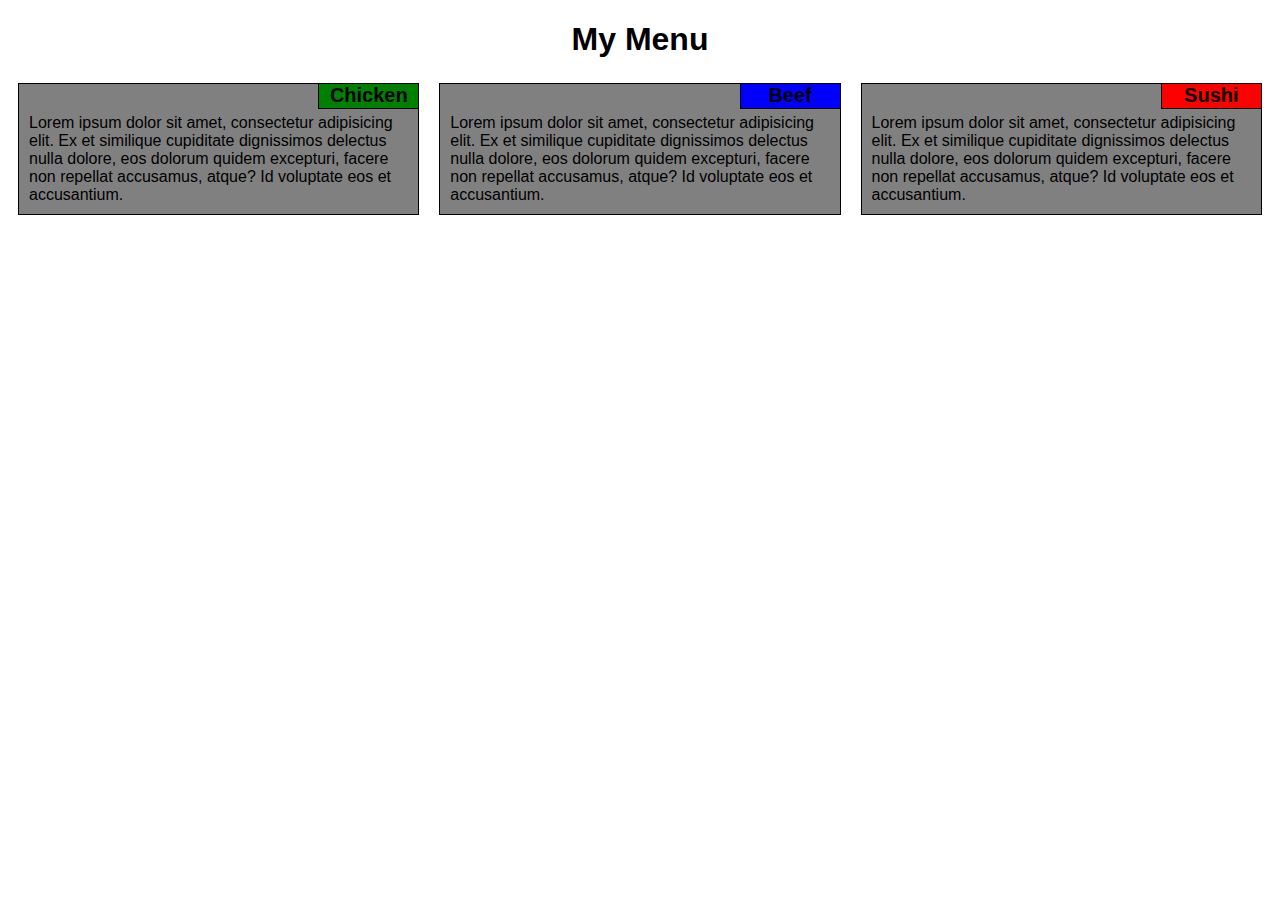
<file: mod2_solution/index.html>
<!DOCTYPE html>
<html>
<head>
<meta charset="utf-8">
<meta name="viewport" content="width=device-width, initial-scale=1">
<title>My Menu</title>
<link rel="stylesheet" href="css/style.css">
<body>

<h1>My Menu</h1>

<div class="row">

<div class="col-lg-4 col-md-6 col-sm-12">
<div class="section">
<p id = "head" class="heading1">Chicken</p>
<p class="content">Lorem ipsum dolor sit amet, consectetur adipisicing elit. Ex et similique cupiditate dignissimos delectus nulla dolore, eos dolorum quidem excepturi, facere non repellat accusamus, atque? Id voluptate eos et accusantium.</p>
</div>
</div>
 
<div class="col-lg-4 col-md-6 col-sm-12">
<div class="section">
<p id = "head" class="heading2">Beef</p>
<p class="content">Lorem ipsum dolor sit amet, consectetur adipisicing elit. Ex et similique cupiditate dignissimos delectus nulla dolore, eos dolorum quidem excepturi, facere non repellat accusamus, atque? Id voluptate eos et accusantium.</p>
</div>
</div>
  
<div class="col-lg-4 col-sm-12">
<div class="section">
<p id = "head" class="heading3">Sushi</p>
<p class="content">Lorem ipsum dolor sit amet, consectetur adipisicing elit. Ex et similique cupiditate dignissimos delectus nulla dolore, eos dolorum quidem excepturi, facere non repellat accusamus, atque? Id voluptate eos et accusantium.</p>
</div>
</div>

</div>

</body>
</html>
</file>
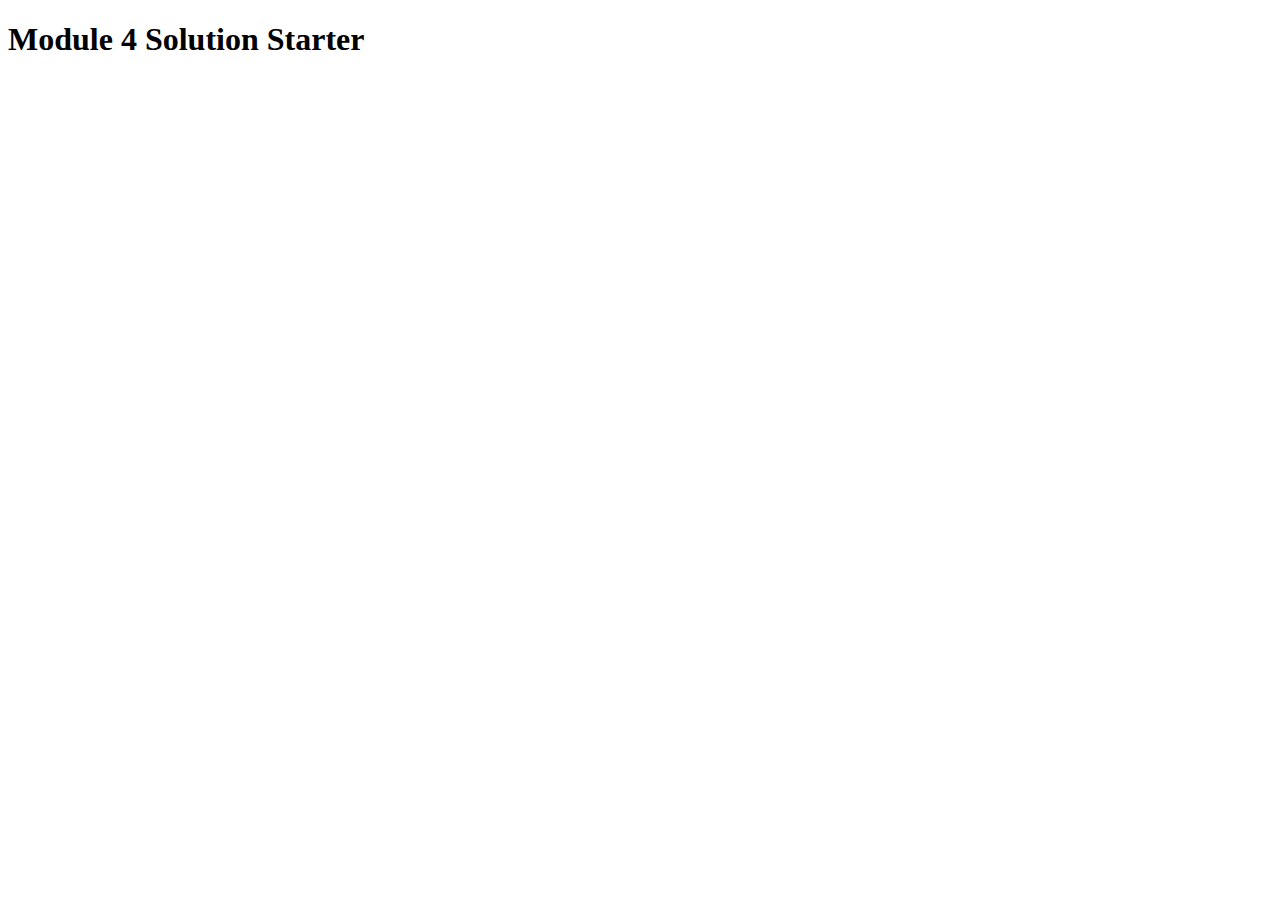
<file: mod4_solution/index.html>
<!DOCTYPE html>
<html>
<head>
  <meta charset="utf-8">
  <title>Module 4 Solution Starter</title>
  <script>
    var names = []; // DO NOT REMOVE
  </script>
  <script src="SpeakHello.js"></script>
  <script src="SpeakGoodBye.js"></script>
  <script src="script.js"></script>
</head>
<body>
  <h1>Module 4 Solution Starter</h1>
</body>
</html>
</file>
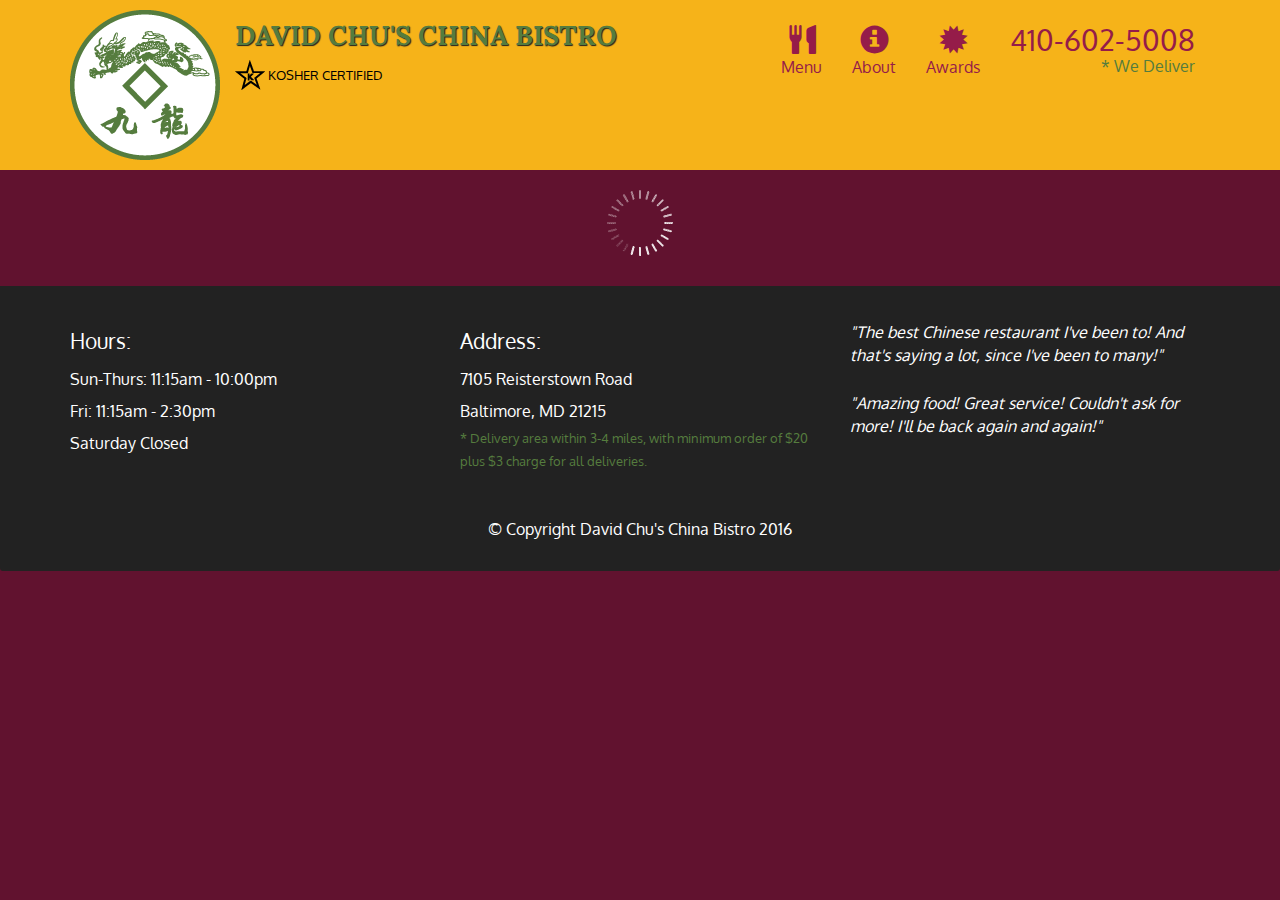
<file: mod5_solution/index.html>
<!doctype html>
<html lang="en">
  <head>
    <meta charset="utf-8">
    <meta http-equiv="X-UA-Compatible" content="IE=edge">
    <meta name="viewport" content="width=device-width, initial-scale=1">
    <title>David Chu's China Bistro</title>
    <link rel="stylesheet" href="css/bootstrap.min.css">
    <link rel="stylesheet" href="css/styles.css">
    <link href='https://fonts.googleapis.com/css?family=Oxygen:400,300,700' rel='stylesheet' type='text/css'>
    <link href='https://fonts.googleapis.com/css?family=Lora' rel='stylesheet' type='text/css'>
  </head>
<body>
  <header>
    <nav id="header-nav" class="navbar navbar-default">
      <div class="container">
        <div class="navbar-header">
          <a href="index.html" class="pull-left visible-md visible-lg">
            <div id="logo-img" alt="Logo image"></div>
          </a>

          <div class="navbar-brand">
            <a href="index.html"><h1>David Chu's China Bistro</h1></a>
            <p>
              <img src="images/star-k-logo.png" alt="Kosher certification">
              <span>Kosher Certified</span>
            </p>
          </div>

          <button id="navbarToggle" type="button" class="navbar-toggle collapsed" data-toggle="collapse" data-target="#collapsable-nav" aria-expanded="false">
            <span class="sr-only">Toggle navigation</span>
            <span class="icon-bar"></span>
            <span class="icon-bar"></span>
            <span class="icon-bar"></span>
          </button>
        </div>
        
        <div id="collapsable-nav" class="collapse navbar-collapse">
           <ul id="nav-list" class="nav navbar-nav navbar-right">
            <li id="navHomeButton" class="visible-xs active">
              <a href="index.html">
                <span class="glyphicon glyphicon-home"></span> Home</a>
            </li>
            <li id="navMenuButton">
              <a href="#" onclick="$dc.loadMenuCategories();">
                <span class="glyphicon glyphicon-cutlery"></span><br class="hidden-xs"> Menu</a>
            </li>
            <li>
              <a href="#">
                <span class="glyphicon glyphicon-info-sign"></span><br class="hidden-xs"> About</a>
            </li>
            <li>
              <a href="#">
                <span class="glyphicon glyphicon-certificate"></span><br class="hidden-xs"> Awards</a>
            </li>
            <li id="phone" class="hidden-xs">
              <a href="tel:410-602-5008">
                <span>410-602-5008</span></a><div>* We Deliver</div>
            </li>
          </ul><!-- #nav-list -->
        </div><!-- .collapse .navbar-collapse -->
      </div><!-- .container -->
    </nav><!-- #header-nav -->
  </header>

  <div id="call-btn" class="visible-xs">
    <a class="btn" href="tel:410-602-5008">
    <span class="glyphicon glyphicon-earphone"></span>
    410-602-5008
    </a>
  </div>
  <div id="xs-deliver" class="text-center visible-xs">* We Deliver</div>

  <div id="main-content" class="container"></div>

  <footer class="panel-footer">
    <div class="container">
      <div class="row">
        <section id="hours" class="col-sm-4">
          <span>Hours:</span><br>
          Sun-Thurs: 11:15am - 10:00pm<br>
          Fri: 11:15am - 2:30pm<br>
          Saturday Closed
          <hr class="visible-xs">
        </section>
        <section id="address" class="col-sm-4">
          <span>Address:</span><br>
          7105 Reisterstown Road<br>
          Baltimore, MD 21215
          <p>* Delivery area within 3-4 miles, with minimum order of $20 plus $3 charge for all deliveries.</p>
          <hr class="visible-xs">
        </section>
        <section id="testimonials" class="col-sm-4">
          <p>"The best Chinese restaurant I've been to! And that's saying a lot, since I've been to many!"</p>
          <p>"Amazing food! Great service! Couldn't ask for more! I'll be back again and again!"</p>
        </section>
      </div>
      <div class="text-center">&copy; Copyright David Chu's China Bistro 2016</div>
    </div>
  </footer>

  <!-- jQuery (Bootstrap JS plugins depend on it) -->
  <script src="js/jquery-2.1.4.min.js"></script>
  <script src="js/bootstrap.min.js"></script>
  <script src="js/ajax-utils.js"></script>
  <script src="js/script.js"></script>
</body>
</html>
</file>
<file: mod2_solution/css/style.css>
* {
  box-sizing: border-box;
  font-family: Helvetica;
}

h1 {
  margin-bottom: 15px;
  text-align: center;
}


.chicken {
  /*border: 1px solid black;*/
  position: absolute;
  /*font-size: 15px*/
  margin-top: 0;
  top: 0;
  right: 0;
  float:right;
  width: 100px;
  height: 20px;
  background-color: green;
}

#head {
  border-bottom: 1px solid black;
  border-left: 1px solid black;
  position: absolute;
  margin-top: 0;
  top: 0;
  right: 0;
  float:right;
  width: 100px;
  height: 25px;
  font-size: 20px;
  font-weight: bold;
  text-align: center;
}
.heading1 {
  background-color: green;
}

.heading2 {
  background-color: blue;
}

.heading3 {
  background-color: red;
}

/* Simple Responsive Framework. */
.row {
  width: 100%;
}

.col-lg-4,.col-md-6,.col-sm-12{
  /*position: relative;
  padding: 10px;
  margin: 10px;*/
  float: left;
}

.section {
  background-color: gray;
  position: relative;
  border: 1px solid black;
  padding: 10px;
  margin: 10px;
}

p{
  /*width: 90%;*/
  margin-left: auto;
  margin-right: auto;
  margin-bottom: auto;
}

.content {
  margin-top: 20px;
}


/********** Large devices only **********/
@media (min-width: 992px) {
  .col-lg-1, .col-lg-2, .col-lg-3, .col-lg-4, .col-lg-5, .col-lg-6, .col-lg-7, .col-lg-8, .col-lg-9, .col-lg-10, .col-lg-11, .col-lg-12 {
    /*float: left;*/
    /*border: 1px solid green;*/
    /*margin-right: 30px;*/
    /*margin-right: 30px;*/
    /*position: relative;*/
  }
  .col-lg-1 {
    width: 8.33%;
  }
  .col-lg-2 {
    width: 16.66%;
  }
  .col-lg-3 {
    width: 25%;
  }
  .col-lg-4 {
    width: 33.33%;
  }
  .col-lg-5 {
    width: 41.66%;
  }
  .col-lg-6 {
    width: 50%;
  }
  .col-lg-7 {
    width: 58.33%;
  }
  .col-lg-8 {
    width: 66.66%;
  }
  .col-lg-9 {
    width: 74.99%;
  }
  .col-lg-10 {
    width: 83.33%;
  }
  .col-lg-11 {
    width: 91.66%;
  }
  .col-lg-12 {
    width: 100%;
  }
}

/********** Medium devices only **********/
@media (min-width: 768px) and (max-width: 991px) {
  .col-md-1, .col-md-2, .col-md-3, .col-md-4, .col-md-5, .col-md-6, .col-md-7, .col-md-8, .col-md-9, .col-md-10, .col-md-11, .col-md-12 {
    /*float: left;*/
    /*border: 1px solid green;*/
    /*margin-right: 30px;*/
    /*border: 1px solid green;*/
  }
  .col-md-1 {
    width: 8.33%;
  }
  .col-md-2 {
    width: 16.66%;
  }
  .col-md-3 {
    width: 25%;
  }
  .col-md-4 {
    width: 33.33%;
  }
  .col-md-5 {
    width: 41.66%;
  }
  .col-md-6 {
    width: 50%;
  }
  .col-md-7 {
    width: 58.33%;
  }
  .col-md-8 {
    width: 66.66%;
  }
  .col-md-9 {
    width: 74.99%;
  }
  .col-md-10 {
    width: 83.33%;
  }
  .col-md-11 {
    width: 91.66%;
  }
  .col-md-12 {
    width: 100%;
  }
}

/********** Small devices only **********/
@media (max-width: 767px) {
  .col-sm-1, .col-sm-2, .col-sm-3, .col-sm-4, .col-sm-5, .col-sm-6, .col-sm-7, .col-sm-8, .col-sm-9, .col-sm-10, .col-sm-11, .col-sm-12 {
    /*float: left;*/
    /*border: 1px solid green;*/
    /*margin-right: 30px;*/
    /*border: 1px solid green;*/
  }
  .col-sm-1 {
    width: 8.33%;
  }
  .col-sm-2 {
    width: 16.66%;
  }
  .col-sm-3 {
    width: 25%;
  }
  .col-sm-4 {
    width: 33.33%;
  }
  .col-sm-5 {
    width: 41.66%;
  }
  .col-sm-6 {
    width: 50%;
  }
  .col-sm-7 {
    width: 58.33%;
  }
  .col-sm-8 {
    width: 66.66%;
  }
  .col-sm-9 {
    width: 74.99%;
  }
  .col-sm-10 {
    width: 83.33%;
  }
  .col-sm-11 {
    width: 91.66%;
  }
  .col-sm-12 {
    width: 100%;
  }
}
</file>
<file: mod5_solution/css/styles.css>
body {
  font-size: 16px;
  color: #fff;
  background-color: #61122f;
  font-family: 'Oxygen', sans-serif;
}

/** HEADER **/
#header-nav {
  background-color: #f6b319;
  border-radius: 0;
  border: 0;
}

#logo-img {
  background: url('../images/restaurant-logo_large.png') no-repeat;
  width: 150px;
  height: 150px;
  margin: 10px 15px 10px 0;
}

.navbar-brand {
  padding-top: 25px;
}
.navbar-brand h1 { /* Restaurant name */
  font-family: 'Lora', serif;
  color: #557c3e;
  font-size: 1.5em;
  text-transform: uppercase;
  font-weight: bold;
  text-shadow: 1px 1px 1px #222;
  margin-top: 0;
  margin-bottom: 0;
  line-height: .75;
}
.navbar-brand a:hover, .navbar-brand a:focus {
  text-decoration: none;
}
.navbar-brand p { /* Kosher cert */
  color: #000;
  text-transform: uppercase;
  font-size: .7em;
  margin-top: 15px;
}
.navbar-brand p span { /* Star-K */
  vertical-align: middle;
}

#nav-list {
  margin-top: 10px;
}
#nav-list a {
  color: #951C49;
  text-align: center;
}
#nav-list a:hover {
  background: #E7E7E7;
}
#nav-list a span {
  font-size: 1.8em;
}

#phone {
  margin-top: 5px;
}
#phone a { /* Phone number */
  text-align: right;
  padding-bottom: 0;
}
#phone div { /* We Deliver */
  color: #557c3e;
  text-align: right;
  padding-right: 15px;
}

.navbar-header button.navbar-toggle, .navbar-header .icon-bar {
  border: 1px solid #61122f;
}
.navbar-header button.navbar-toggle {
  clear: both;
  margin-top: -30px;
}
/* END HEADER */

/* FOOTER */
.panel-footer {
  margin-top: 30px;
  padding-top: 35px;
  padding-bottom: 30px;
  background-color: #222;
  border-top: 0;
}
.panel-footer div.row {
  margin-bottom: 35px;
}
#hours, #address {
  line-height: 2;
}
#hours > span, #address > span {
  font-size: 1.3em;
}
#address p {
  color: #557c3e;
  font-size: .8em;
  line-height: 1.8;
}
#testimonials {
  font-style: italic;
}
#testimonials p:nth-child(2) {
  margin-top: 25px;
}
/* END FOOTER */



/* HOME PAGE */
.container .jumbotron {
  box-shadow: 0 0 50px #3F0C1F;
  border: 2px solid #3F0C1F;
}

#menu-tile, #specials-tile, #map-tile {
  height: 250px;
  width: 100%;
  margin-bottom: 15px;
  position: relative;
  border: 2px solid #3F0C1F;
  overflow: hidden;
}
#menu-tile:hover, #specials-tile:hover, #map-tile:hover {
  box-shadow: 0 1px 5px 1px #cccccc;
}
#menu-tile {
  background: url('../images/menu-tile.jpg') no-repeat;
  background-position: center;
}
#specials-tile {
  background: url('../images/specials-tile.jpg') no-repeat;
  background-position: center;
}
#menu-tile span, #specials-tile span, #map-tile span {
  position: absolute;
  bottom: 0;
  right: 0;
  width: 100%;
  text-align: center;
  font-size: 1.6em;
  text-transform: uppercase;
  background-color: #000;
  color: #fff;
  opacity: .8;
}
/* END HOME PAGE */

/* MENU CATEGORIES PAGE */
.category-tile { 
  position: relative;
  border: 2px solid #3F0C1F;
  overflow: hidden;
  width: 200px;
  height: 200px;
  margin: 0 auto 15px;
}
.category-tile span {
  position: absolute;
  bottom: 0;
  right: 0;
  width: 100%;
  text-align: center;
  font-size: 1.2em;
  text-transform: uppercase;
  background-color: #000;
  color: #fff;
  opacity: .8;
}
.category-tile:hover {
  box-shadow: 0 1px 5px 1px #cccccc;
}

#menu-categories-title + div {
  margin-bottom: 50px;
}
/* END MENU CATEGORIES PAGE */

/* SINGLE CATEGORY PAGE */
.menu-item-tile {
  margin-bottom: 25px;
}
.menu-item-tile hr {
  width: 80%;
}
.menu-item-tile .menu-item-price {
  font-size: 1.1em;
  text-align: right;
  margin-top: -15px;
  margin-right: -15px;
}
.menu-item-tile .menu-item-price span {
  font-size: .6em;
}
.menu-item-photo {
  position: relative;
  border: 2px solid #3F0C1F; 
  overflow: hidden;
  padding: 0;
  margin-right: -15px;
  margin-left: auto;
  margin-bottom: 20px;
  max-width: 250px;
}
.menu-item-photo div {
  position: absolute;
  bottom: 0;
  right: 0;
  width: 80px;
  background-color: #557c3e;
  text-align: center;
}
.menu-item-description {
  padding-right: 30px;
}
h3.menu-item-title {
  margin: 0 0 10px;
}
.menu-item-details {
  font-size: .9em;
  font-style: italic;
}
/* END SINGLE CATEGORY PAGE */


/********** Large devices only **********/
@media (min-width: 1200px) {
  .container .jumbotron {
    background: url('../images/jumbotron_1200.jpg') no-repeat;
    height: 675px;
  }
}

/********** Medium devices only **********/
@media (min-width: 992px) and (max-width: 1199px) {
  /* Header */
  #logo-img {
    background: url('../images/restaurant-logo_medium.png') no-repeat;
    width: 100px;
    height: 100px;
    margin: 5px 5px 5px 0;
  }
  /* End Header */

  /* Home Page */
  .container .jumbotron {
    background: url('../images/jumbotron_992.jpg') no-repeat;
    height: 558px;
  }
  /* End Home Page */
}

/********** Small devices only **********/
@media (min-width: 768px) and (max-width: 991px) {
  /* Home Page */
  .container .jumbotron {
    background: url('../images/jumbotron_768.jpg') no-repeat;
    height: 432px;
  }
  /* End Home Page */
}

/********** Extra small devices only **********/
@media (max-width: 767px) {
  /* Header */
  .navbar-brand {
    padding-top: 10px;
    height: 80px;
  }
  .navbar-brand h1 { /* Restaurant name */
    padding-top: 10px;
    font-size: 5vw; /* 1vw = 1% of viewport width */
  }
  .navbar-brand p { /* Kosher cert */
    font-size: .6em;
    margin-top: 12px;
  }
  .navbar-brand p img { /* Star-K */
    height: 20px;
  }

  #collapsable-nav a { /* Collapsed nav menu text */
    font-size: 1.2em;
  }
  #collapsable-nav a span { /* Collapsed nav menu glyph */
    font-size: 1em;
    margin-right: 5px;
  }

  #call-btn > a {
    font-size: 1.5em;
    display: block;
    margin: 0 20px;
    padding: 10px;
    border: 2px solid #fff;
    background-color: #f6b319;
    color: #951c49;
  }
  #xs-deliver {
    margin-top: 5px;
    font-size: .7em;
    letter-spacing: .1em;
    text-transform: uppercase;
  }
  /* End Header */

  /* Footer */
  .panel-footer section {
    margin-bottom: 30px;
    text-align: center;
  }
  .panel-footer section:nth-child(3) {
    margin-bottom: 0; /* margin already exists on the whole row */
  }
  .panel-footer section hr {
    width: 50%;
  }
  /* End Footer */

  /* Home Page */
  .container .jumbotron {
    margin-top: 30px;
    padding: 0;
  }
  #menu-tile, #specials-tile {
    width: 360px;
    margin: 0 auto 15px;
  }

  .menu-item-photo {
    margin-right: auto;
  }
  .menu-item-tile .menu-item-price {
    text-align: center;
  }
  .menu-item-description {
    text-align: center;;
  }
}


/********** Super extra small devices Only :-) (e.g., iPhone 4) **********/
@media (max-width: 479px) {
  /* Header */
  .navbar-brand h1 { /* Restaurant name */
    padding-top: 5px;
    font-size: 6vw;
  }
  /* End Header */
  
  /* Home page */
  #menu-tile, #specials-tile {
    width: 280px;
    margin: 0 auto 15px;
  }

  .col-xxs-12 {
    position: relative;
    min-height: 1px;
    padding-right: 15px;
    padding-left: 15px;
    float: left;
    width: 100%;
  }
}
</file>
